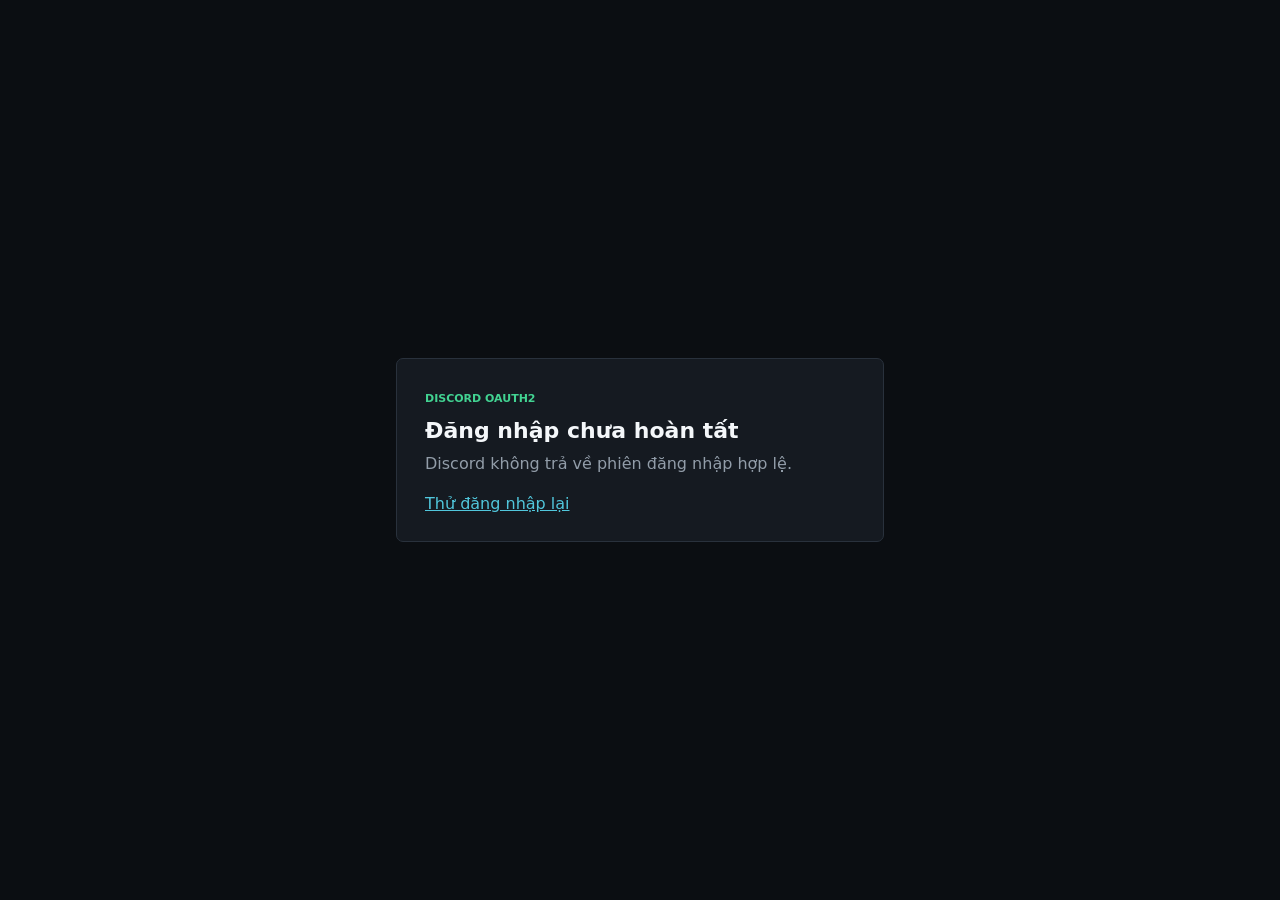
<file: static/oauth-callback.html>
<!doctype html>
<html lang="vi">
  <head>
    <meta charset="utf-8" />
    <meta name="viewport" content="width=device-width, initial-scale=1" />
    <meta name="color-scheme" content="dark" />
    <title>Đang đăng nhập Discord</title>
    <style>
      :root { color-scheme: dark; font-family: Inter, system-ui, sans-serif; }
      body { min-height: 100vh; margin: 0; display: grid; place-items: center; background: #0b0e12; color: #f4f7fa; }
      main { width: min(430px, calc(100% - 40px)); padding: 28px; border: 1px solid #29313c; border-radius: 7px; background: #151a21; }
      span { color: #42d392; font-size: 11px; font-weight: 800; }
      h1 { margin: 12px 0 8px; font-size: 22px; }
      p { margin: 0; color: #929da9; line-height: 1.6; }
      a { display: none; margin-top: 18px; color: #51c7dc; }
    </style>
  </head>
  <body>
    <main>
      <span>DISCORD OAUTH2</span>
      <h1 id="title">Đang hoàn tất đăng nhập</h1>
      <p id="message">Voice Station đang xác minh tài khoản Discord của bạn.</p>
      <a id="retry" href="/auth/login?next=control">Thử đăng nhập lại</a>
    </main>
    <script>
      const title = document.getElementById("title");
      const message = document.getElementById("message");
      const retry = document.getElementById("retry");

      function fail(text) {
        title.textContent = "Đăng nhập chưa hoàn tất";
        message.textContent = text;
        retry.style.display = "inline-block";
      }

      async function finish() {
        const params = new URLSearchParams(location.hash.slice(1));
        const error = params.get("error_description") || params.get("error");
        const accessToken = params.get("access_token");
        const state = params.get("state");
        history.replaceState(null, "", location.pathname);
        if (error) return fail(`Discord từ chối đăng nhập: ${error}`);
        if (!accessToken || !state) return fail("Discord không trả về phiên đăng nhập hợp lệ.");
        try {
          const response = await fetch("/api/auth/implicit", {
            method: "POST",
            credentials: "same-origin",
            headers: { "Content-Type": "application/json" },
            body: JSON.stringify({ access_token: accessToken, state }),
          });
          const payload = await response.json();
          if (!payload.ok) throw new Error(payload.message || "Không thể đăng nhập.");
          location.replace(payload.next || "/control");
        } catch (error) {
          fail(error.message || "Không thể kết nối Voice Station.");
        }
      }

      finish();
    </script>
  </body>
</html>
</file>
